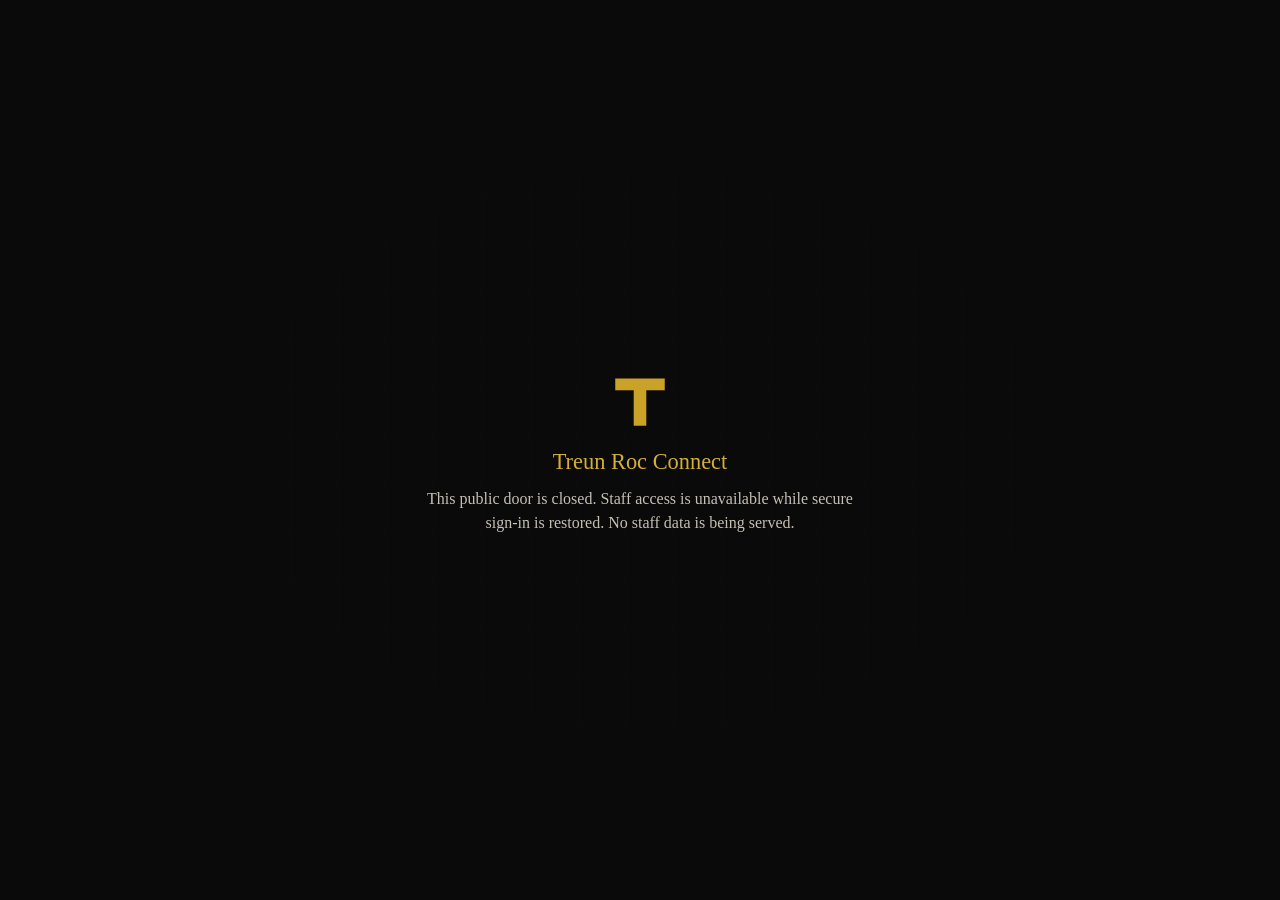
<file: index.html>
<!doctype html>
<html lang="en">
  <head>
    <meta charset="UTF-8" />
    <meta name="viewport" content="width=device-width, initial-scale=1, viewport-fit=cover" />
    <meta name="robots" content="noindex,nofollow" />
    <meta http-equiv="Content-Security-Policy" content="default-src 'none'; script-src 'none'; connect-src 'none'; font-src 'none'; img-src 'self' data:; style-src 'unsafe-inline'; form-action 'none'; base-uri 'none'; object-src 'none'" />
    <meta name="theme-color" content="#141820" />
    <meta name="apple-mobile-web-app-capable" content="yes" />
    <meta name="apple-mobile-web-app-status-bar-style" content="black-translucent" />
    <meta name="apple-mobile-web-app-title" content="TR Connect" />
    <title>Treun Roc Connect</title>
    <link rel="icon" href="./tr-mark-256.png" />
    <link rel="apple-touch-icon" href="./icon-180.png" />
    <link rel="manifest" href="./manifest.webmanifest" />
    <link rel="preconnect" href="https://fonts.googleapis.com" />
    <link rel="preconnect" href="https://fonts.gstatic.com" crossorigin />
    <link href="https://fonts.googleapis.com/css2?family=IBM+Plex+Sans:wght@400;500;600&family=IBM+Plex+Mono:wght@400;500&display=swap" rel="stylesheet" />
    <style>
      :root {
        --bg: #07090d;
        --panel: rgba(12, 16, 24, 0.88);
        --line: rgba(201, 162, 39, 0.28);
        --gold: #c9a227;
        --gold-soft: #e0c56a;
        --fg: #e8edf5;
        --muted: #8b95a8;
        --danger: #ff6b7a;
        --glow: rgba(201, 162, 39, 0.14);
      }
      * { box-sizing: border-box; }
      html, body {
        margin: 0; min-height: 100%;
        background: var(--bg); color: var(--fg);
        font-family: "IBM Plex Sans", system-ui, sans-serif;
      }
      body {
        min-height: 100dvh;
        background:
          radial-gradient(1200px 600px at 12% -10%, rgba(201,162,39,0.12), transparent 55%),
          radial-gradient(900px 500px at 90% 10%, rgba(56, 120, 255, 0.08), transparent 50%),
          linear-gradient(180deg, #07090d 0%, #0a0e16 55%, #07090d 100%);
      }
      .grid-bg {
        position: fixed; inset: 0; pointer-events: none; opacity: 0.35;
        background-image:
          linear-gradient(rgba(255,255,255,0.03) 1px, transparent 1px),
          linear-gradient(90deg, rgba(255,255,255,0.03) 1px, transparent 1px);
        background-size: 48px 48px;
        mask-image: radial-gradient(ellipse at center, #000 30%, transparent 75%);
      }
      #app { min-height: 100dvh; }
      #boot.hidden, .hidden { display: none !important; }
      #boot {
        position: relative; z-index: 2;
        min-height: 100dvh; display: grid;
        grid-template-columns: 1.15fr 0.85fr;
        gap: 32px; align-items: center;
        padding: 32px clamp(20px, 4vw, 56px);
        max-width: 1120px; margin: 0 auto;
      }
      @media (max-width: 860px) {
        #boot { grid-template-columns: 1fr; padding-top: 40px; }
        .hero-metrics { display: none; }
      }
      .hero h1 {
        margin: 14px 0 8px; font-size: clamp(1.8rem, 3.5vw, 2.6rem);
        font-weight: 600; letter-spacing: -0.02em; line-height: 1.15;
      }
      .hero .lede {
        margin: 0 0 22px; max-width: 36rem;
        color: var(--muted); font-size: 1.02rem; line-height: 1.55;
      }
      .brand {
        display: flex; align-items: center; gap: 12px;
      }
      .brand img {
        width: 44px; height: 44px; object-fit: contain;
        border-radius: 10px; border: 1px solid var(--line);
        background: #0a0a0a; box-shadow: 0 0 24px var(--glow);
      }
      .hero-logo { display:block; width:min(200px, 48vw); height:auto; aspect-ratio:1; margin:16px 0 10px; border-radius:14px; border:1px solid var(--line); background:#000; box-shadow:0 0 28px var(--glow); }
      .brand .tag {
        font-family: "IBM Plex Mono", monospace;
        font-size: 11px; letter-spacing: 0.16em; text-transform: uppercase;
        color: var(--gold);
      }
      .hero-metrics {
        display: grid; grid-template-columns: repeat(3, minmax(0,1fr)); gap: 10px;
        margin-top: 8px;
      }
      .metric {
        border: 1px solid rgba(255,255,255,0.06);
        background: linear-gradient(180deg, rgba(255,255,255,0.03), transparent);
        border-radius: 12px; padding: 12px 14px;
      }
      .metric .k {
        font-family: "IBM Plex Mono", monospace;
        font-size: 10px; letter-spacing: 0.12em; text-transform: uppercase; color: var(--muted);
      }
      .metric .v {
        margin-top: 6px; font-size: 1.15rem; font-weight: 600; color: var(--gold-soft);
      }
      #boot-card {
        width: 100%; max-width: 400px; justify-self: end;
        border: 1px solid var(--line);
        border-radius: 16px;
        background: var(--panel);
        backdrop-filter: blur(16px);
        padding: 22px 22px 18px;
        box-shadow: 0 20px 60px rgba(0,0,0,0.45), inset 0 1px 0 rgba(255,255,255,0.04);
      }
      @media (max-width: 860px) { #boot-card { justify-self: stretch; max-width: none; } }
      #boot-card .panel-title {
        display: flex; align-items: center; justify-content: space-between; gap: 12px;
        margin-bottom: 6px;
      }
      #boot-card h2 {
        margin: 0; font-size: 1.05rem; font-weight: 600;
      }
      #boot-card .live {
        font-family: "IBM Plex Mono", monospace; font-size: 10px;
        letter-spacing: 0.14em; text-transform: uppercase;
        color: #6ddea8; display: flex; align-items: center; gap: 6px;
      }
      #boot-card .live::before {
        content: ""; width: 6px; height: 6px; border-radius: 50%;
        background: #6ddea8; box-shadow: 0 0 8px #6ddea8;
      }
      #boot-card .sub { margin: 0 0 14px; font-size: 13px; color: var(--muted); }
      #boot-card label {
        display: block; margin: 12px 0 6px;
        font-family: "IBM Plex Mono", monospace;
        font-size: 11px; letter-spacing: 0.12em; text-transform: uppercase; color: var(--gold);
      }
      #boot-card input {
        width: 100%; padding: 12px 14px; border-radius: 10px;
        border: 1px solid rgba(255,255,255,0.08);
        background: rgba(0,0,0,0.35); color: var(--fg);
        font: 500 14px/1.2 "IBM Plex Sans", system-ui, sans-serif;
        outline: none;
      }
      #boot-card input:focus {
        border-color: rgba(201,162,39,0.55);
        box-shadow: 0 0 0 3px rgba(201,162,39,0.12);
      }
      #boot-card button[type="submit"] {
        margin-top: 18px; width: 100%; padding: 13px 14px; border: 0; border-radius: 10px;
        background: linear-gradient(180deg, #d4b03a, #c9a227);
        color: #120e05; font-weight: 600; font-size: 14px; cursor: pointer;
      }
      #boot-card button[type="submit"]:hover { filter: brightness(1.05); }
      #boot-forgot {
        margin-top: 10px; width: 100%; padding: 8px; border: 0; background: transparent;
        color: var(--gold-soft); font-size: 13px; cursor: pointer;
      }
      #boot-card .err { color: var(--danger); font-size: 13px; margin-top: 10px; min-height: 1.2em; }
      #boot-card .hint { font-size: 12px; color: var(--muted); margin: 4px 0 0; }
      .door-url {
        margin-top: 14px; padding-top: 12px; border-top: 1px solid rgba(255,255,255,0.06);
        font-family: "IBM Plex Mono", monospace; font-size: 11px; color: var(--muted);
        word-break: break-all;
      }
      .door-url strong { color: var(--fg); font-weight: 500; }
    </style>
    <style>
      #app, #boot { display:none !important; }
      #closed-door { min-height:100dvh; display:grid; place-content:center; gap:12px; padding:24px; text-align:center; color:#f3f0e6; background:#0a0a0a; font-family:Georgia, "Palatino Linotype", serif; }
      #closed-door img { display:block; width:72px; height:72px; margin:0 auto; object-fit:contain; }
      #closed-door h1 { margin:0; color:#d4af37; font-size:1.4rem; font-weight:400; }
      #closed-door p { max-width:28rem; margin:0 auto; color:#c4c0b4; line-height:1.5; }
    </style>
  </head>
  <body>
    <div class="grid-bg" aria-hidden="true"></div>
    <div id="app"></div>
    <div id="boot" class="hidden" aria-live="polite">
      <section class="hero">
        <div class="brand">
          <img src="./tr-mark-256.png" width="48" height="48" alt="Treun Roc" />
          <div class="tag">Staff access</div>
        </div>
        <img class="hero-logo" src="./tr-logo.png" alt="Treun Roc Contracts" width="220" height="220" />
        <h1>Treun Roc Connect</h1>
        <p class="lede">
          Office and site tools for live contracts — tenders, hours, receipts, progress photos, and invoices in one place.
        </p>
        <div class="hero-metrics" aria-hidden="true">
          <div class="metric"><div class="k">Office</div><div class="v">Tenders · invoices</div></div>
          <div class="metric"><div class="k">Site</div><div class="v">Hours · photos</div></div>
          <div class="metric"><div class="k">Jobs</div><div class="v">Live progress</div></div>
        </div>
      </section>
    </div>
    <link rel="stylesheet" crossorigin href="./assets/style-BdKMu5_G.css?v=s1-home-hub-20260921">
    <main id="closed-door" role="status">
      <img src="./tr-logo.svg" width="72" height="72" alt="" />
      <h1>Treun Roc Connect</h1>
      <p>This public door is closed. Staff access is unavailable while secure sign-in is restored. No staff data is being served.</p>
    </main>
  </body>
</html>
</file>
<file: assets/style-BdKMu5_G.css>
html,body,#app{color:#f3f0e6;background:#0a0a0a;min-height:100%;margin:0;font-family:Segoe UI,Georgia,serif}img[src*=tr-logo],img[alt=Treun\ Roc],.tr-mark{object-fit:contain;flex:none;display:block;width:32px!important;max-width:32px!important;height:32px!important;max-height:32px!important}@layer properties{@supports (((-webkit-hyphens:none)) and (not (margin-trim:inline))) or ((-moz-orient:inline) and (not (color:rgb(from red r g b)))){*,:before,:after,::backdrop{--tw-scale-x:1;--tw-scale-y:1;--tw-scale-z:1;--tw-rotate-x:initial;--tw-rotate-y:initial;--tw-rotate-z:initial;--tw-skew-x:initial;--tw-skew-y:initial;--tw-pan-x:initial;--tw-pan-y:initial;--tw-pinch-zoom:initial;--tw-space-y-reverse:0;--tw-space-x-reverse:0;--tw-divide-x-reverse:0;--tw-border-style:solid;--tw-divide-y-reverse:0;--tw-leading:initial;--tw-font-weight:initial;--tw-tracking:initial;--tw-ordinal:initial;--tw-slashed-zero:initial;--tw-numeric-figure:initial;--tw-numeric-spacing:initial;--tw-numeric-fraction:initial;--tw-shadow:0 0 #0000;--tw-shadow-color:initial;--tw-shadow-alpha:100%;--tw-inset-shadow:0 0 #0000;--tw-inset-shadow-color:initial;--tw-inset-shadow-alpha:100%;--tw-ring-color:initial;--tw-ring-shadow:0 0 #0000;--tw-inset-ring-color:initial;--tw-inset-ring-shadow:0 0 #0000;--tw-ring-inset:initial;--tw-ring-offset-width:0px;--tw-ring-offset-color:#fff;--tw-ring-offset-shadow:0 0 #0000;--tw-blur:initial;--tw-brightness:initial;--tw-contrast:initial;--tw-grayscale:initial;--tw-hue-rotate:initial;--tw-invert:initial;--tw-opacity:initial;--tw-saturate:initial;--tw-sepia:initial;--tw-drop-shadow:initial;--tw-drop-shadow-color:initial;--tw-drop-shadow-alpha:100%;--tw-drop-shadow-size:initial;--tw-backdrop-blur:initial;--tw-backdrop-brightness:initial;--tw-backdrop-contrast:initial;--tw-backdrop-grayscale:initial;--tw-backdrop-hue-rotate:initial;--tw-backdrop-invert:initial;--tw-backdrop-opacity:initial;--tw-backdrop-saturate:initial;--tw-backdrop-sepia:initial;--tw-duration:initial}}}@layer theme{:root,:host{--font-sans:"Segoe UI", system-ui, -apple-system, BlinkMacSystemFont, "Helvetica Neue", sans-serif;--font-mono:ui-monospace, "SF Mono", Menlo, Consolas, monospace;--color-amber-800:oklch(47.3% .137 46.201);--color-neutral-200:oklch(92.2% 0 none);--color-neutral-500:oklch(55.6% 0 none);--color-neutral-900:oklch(20.5% 0 none);--color-black:#000;--color-white:#fff;--spacing:.25rem;--container-xs:20rem;--container-sm:24rem;--container-md:28rem;--container-lg:32rem;--container-3xl:48rem;--container-4xl:56rem;--text-xs:.75rem;--text-xs--line-height:calc(1 / .75);--text-sm:.875rem;--text-sm--line-height:calc(1.25 / .875);--text-lg:1.125rem;--text-lg--line-height:calc(1.75 / 1.125);--text-xl:1.25rem;--text-xl--line-height:calc(1.75 / 1.25);--text-2xl:1.5rem;--text-2xl--line-height:calc(2 / 1.5);--text-3xl:1.875rem;--text-3xl--line-height:calc(2.25 / 1.875);--text-4xl:2.25rem;--text-4xl--line-height:calc(2.5 / 2.25);--font-weight-normal:400;--font-weight-medium:500;--font-weight-semibold:600;--tracking-tight:-.025em;--tracking-wide:.025em;--tracking-wider:.05em;--tracking-widest:.1em;--leading-tight:1.25;--leading-snug:1.375;--leading-relaxed:1.625;--radius-sm:6px;--radius-md:10px;--radius-lg:16px;--radius-xl:22px;--animate-pulse:pulse 2s cubic-bezier(.4, 0, .6, 1) infinite;--default-transition-duration:.15s;--default-transition-timing-function:cubic-bezier(.4, 0, .2, 1);--default-font-family:var(--font-sans);--default-mono-font-family:var(--font-mono);--color-bg:#0a0a0a;--color-surface:#121212;--color-elevated:#1a1a1a;--color-panel:#161616;--color-fg:#f3f0e6;--color-muted:#9a9588;--color-subtle:#6d695e;--color-gold:#d4af37;--color-gold-dim:#a88624;--color-gold-soft:#e8d48b;--color-border:#2a2a2a;--color-border-strong:#3d3d3d;--color-danger:#c45c4a;--color-ok:#6f9b6a;--color-warn:#d4894a;--font-display:Georgia, "Times New Roman", "Iowan Old Style", serif}}@layer base{*,:after,:before,::backdrop{box-sizing:border-box;border:0 solid;margin:0;padding:0}::file-selector-button{box-sizing:border-box;border:0 solid;margin:0;padding:0}html,:host{-webkit-text-size-adjust:100%;tab-size:4;line-height:1.5;font-family:var(--default-font-family,-apple-system, BlinkMacSystemFont, "Segoe UI", Roboto, "Helvetica Neue", "Noto Sans", Arial, sans-serif, "Apple Color Emoji", "Segoe UI Emoji", "Segoe UI Symbol", "Noto Color Emoji");font-feature-settings:var(--default-font-feature-settings,normal);font-variation-settings:var(--default-font-variation-settings,normal);-webkit-tap-highlight-color:transparent}hr{height:0;color:inherit;border-top-width:1px}abbr:where([title]){-webkit-text-decoration:underline dotted;text-decoration:underline dotted}h1,h2,h3,h4,h5,h6{font-size:inherit;font-weight:inherit}a{color:inherit;-webkit-text-decoration:inherit;-webkit-text-decoration:inherit;-webkit-text-decoration:inherit;-webkit-text-decoration:inherit;text-decoration:inherit}b,strong{font-weight:bolder}code,kbd,samp,pre{font-family:var(--default-mono-font-family,ui-monospace, SFMono-Regular, Menlo, Monaco, Consolas, "Liberation Mono", "Courier New", monospace);font-feature-settings:var(--default-mono-font-feature-settings,normal);font-variation-settings:var(--default-mono-font-variation-settings,normal);font-size:1em}small{font-size:80%}sub,sup{vertical-align:baseline;font-size:75%;line-height:0;position:relative}sub{bottom:-.25em}sup{top:-.5em}table{text-indent:0;border-color:inherit;border-collapse:collapse}:-moz-focusring:where(:not(iframe)){outline:auto}progress{vertical-align:baseline}summary{display:list-item}ol,ul,menu{list-style:none}img,svg,video,canvas,audio,iframe,embed,object{vertical-align:middle;display:block}img,video{max-width:100%;height:auto}button,input,select,optgroup,textarea{font:inherit;font-feature-settings:inherit;font-variation-settings:inherit;letter-spacing:inherit;color:inherit;opacity:1;background-color:#0000;border-radius:0}::file-selector-button{font:inherit;font-feature-settings:inherit;font-variation-settings:inherit;letter-spacing:inherit;color:inherit;opacity:1;background-color:#0000;border-radius:0}:where(select:is([multiple],[size])) optgroup{font-weight:bolder}:where(select:is([multiple],[size])) optgroup option{padding-inline-start:20px}::file-selector-button{margin-inline-end:4px}::placeholder{opacity:1}@supports (not ((-webkit-appearance:-apple-pay-button))) or (contain-intrinsic-size:1px){::placeholder{color:currentColor}@supports (color:color-mix(in lab, red, red)){::placeholder{color:color-mix(in oklab, currentcolor 50%, transparent)}}}textarea{resize:vertical}::-webkit-search-decoration{-webkit-appearance:none}::-webkit-date-and-time-value{min-height:1lh;text-align:inherit}::-webkit-datetime-edit{display:inline-flex}::-webkit-datetime-edit-fields-wrapper{padding:0}::-webkit-datetime-edit{padding-block:0}::-webkit-datetime-edit-year-field{padding-block:0}::-webkit-datetime-edit-month-field{padding-block:0}::-webkit-datetime-edit-day-field{padding-block:0}::-webkit-datetime-edit-hour-field{padding-block:0}::-webkit-datetime-edit-minute-field{padding-block:0}::-webkit-datetime-edit-second-field{padding-block:0}::-webkit-datetime-edit-millisecond-field{padding-block:0}::-webkit-datetime-edit-meridiem-field{padding-block:0}::-webkit-calendar-picker-indicator{line-height:1}:-moz-ui-invalid{box-shadow:none}button,input:where([type=button],[type=reset],[type=submit]){appearance:button}::file-selector-button{appearance:button}::-webkit-inner-spin-button{height:auto}::-webkit-outer-spin-button{height:auto}[hidden]:where(:not([hidden=until-found])){display:none!important}html,body,#app{background:var(--color-bg);color:var(--color-fg);min-height:100%}body{font-family:var(--font-sans);-webkit-font-smoothing:antialiased;line-height:1.5}button:not(:disabled),[role=button]:not(:disabled){cursor:pointer}*{border-color:var(--color-border)}:focus-visible{outline:2px solid var(--color-gold);outline-offset:2px}}@layer components;@layer utilities{.\@container{container-type:inline-size}.collapse{visibility:collapse}.invisible{visibility:hidden}.visible{visibility:visible}.sr-only{clip-path:inset(50%);white-space:nowrap;border-width:0;width:1px;height:1px;margin:-1px;padding:0;position:absolute;overflow:hidden}.not-sr-only{clip-path:none;white-space:normal;width:auto;height:auto;margin:0;padding:0;position:static;overflow:visible}.absolute{position:absolute}.fixed{position:fixed}.relative{position:relative}.static{position:static}.sticky{position:sticky}.inset-0{inset:0}.inset-y-0{inset-block:0}.-top-1\.5{top:calc(var(--spacing) * -1.5)}.top-0{top:0}.top-14{top:calc(var(--spacing) * 14)}.-right-1\.5{right:calc(var(--spacing) * -1.5)}.left-0{left:0}.isolate{isolation:isolate}.isolation-auto{isolation:auto}.z-30{z-index:30}.z-40{z-index:40}.z-50{z-index:50}.col-span-2{grid-column:span 2/span 2}.container{width:100%}@media (width>=40rem){.container{max-width:40rem}}@media (width>=48rem){.container{max-width:48rem}}@media (width>=64rem){.container{max-width:64rem}}@media (width>=80rem){.container{max-width:80rem}}@media (width>=96rem){.container{max-width:96rem}}.mx-auto{margin-inline:auto}.mt-0\.5{margin-top:calc(var(--spacing) * .5)}.mt-1{margin-top:var(--spacing)}.mt-2{margin-top:calc(var(--spacing) * 2)}.mt-3{margin-top:calc(var(--spacing) * 3)}.mt-4{margin-top:calc(var(--spacing) * 4)}.mt-5{margin-top:calc(var(--spacing) * 5)}.mt-6{margin-top:calc(var(--spacing) * 6)}.mt-8{margin-top:calc(var(--spacing) * 8)}.mr-2{margin-right:calc(var(--spacing) * 2)}.mr-3{margin-right:calc(var(--spacing) * 3)}.mb-1{margin-bottom:var(--spacing)}.mb-2{margin-bottom:calc(var(--spacing) * 2)}.mb-3{margin-bottom:calc(var(--spacing) * 3)}.mb-4{margin-bottom:calc(var(--spacing) * 4)}.mb-5{margin-bottom:calc(var(--spacing) * 5)}.mb-6{margin-bottom:calc(var(--spacing) * 6)}.ml-1{margin-left:var(--spacing)}.ml-2{margin-left:calc(var(--spacing) * 2)}.ml-auto{margin-left:auto}.line-clamp-2{-webkit-line-clamp:2;-webkit-box-orient:vertical;display:-webkit-box;overflow:hidden}.block{display:block}.contents{display:contents}.flex{display:flex}.flow-root{display:flow-root}.grid{display:grid}.hidden{display:none}.inline{display:inline}.inline-block{display:inline-block}.inline-flex{display:inline-flex}.inline-grid{display:inline-grid}.inline-table{display:inline-table}.list-item{display:list-item}.table{display:table}.table-caption{display:table-caption}.table-cell{display:table-cell}.table-column{display:table-column}.table-column-group{display:table-column-group}.table-footer-group{display:table-footer-group}.table-header-group{display:table-header-group}.table-row{display:table-row}.table-row-group{display:table-row-group}.size-3\.5{width:calc(var(--spacing) * 3.5);height:calc(var(--spacing) * 3.5)}.size-4{width:calc(var(--spacing) * 4);height:calc(var(--spacing) * 4)}.size-5{width:calc(var(--spacing) * 5);height:calc(var(--spacing) * 5)}.size-6{width:calc(var(--spacing) * 6);height:calc(var(--spacing) * 6)}.size-10{width:calc(var(--spacing) * 10);height:calc(var(--spacing) * 10)}.size-11{width:calc(var(--spacing) * 11);height:calc(var(--spacing) * 11)}.size-16{width:calc(var(--spacing) * 16);height:calc(var(--spacing) * 16)}.h-1{height:var(--spacing)}.h-1\.5{height:calc(var(--spacing) * 1.5)}.h-2{height:calc(var(--spacing) * 2)}.h-4{height:calc(var(--spacing) * 4)}.h-8{height:calc(var(--spacing) * 8)}.h-9{height:calc(var(--spacing) * 9)}.h-10{height:calc(var(--spacing) * 10)}.h-11{height:calc(var(--spacing) * 11)}.h-12{height:calc(var(--spacing) * 12)}.h-14{height:calc(var(--spacing) * 14)}.h-20{height:calc(var(--spacing) * 20)}.h-56{height:calc(var(--spacing) * 56)}.h-\[calc\(100dvh-3\.5rem\)\]{height:calc(100dvh - 3.5rem)}.h-full{height:100%}.max-h-32{max-height:calc(var(--spacing) * 32)}.max-h-40{max-height:calc(var(--spacing) * 40)}.max-h-56{max-height:calc(var(--spacing) * 56)}.max-h-80{max-height:calc(var(--spacing) * 80)}.max-h-\[28rem\]{max-height:28rem}.max-h-\[90dvh\]{max-height:90dvh}.min-h-9{min-height:calc(var(--spacing) * 9)}.min-h-10{min-height:calc(var(--spacing) * 10)}.min-h-11{min-height:calc(var(--spacing) * 11)}.min-h-12{min-height:calc(var(--spacing) * 12)}.min-h-14{min-height:calc(var(--spacing) * 14)}.min-h-20{min-height:calc(var(--spacing) * 20)}.min-h-24{min-height:calc(var(--spacing) * 24)}.min-h-28{min-height:calc(var(--spacing) * 28)}.min-h-\[55vh\]{min-height:55vh}.min-h-dvh{min-height:100dvh}.min-h-screen{min-height:100vh}.w-1\/3{width:33.3333%}.w-8{width:calc(var(--spacing) * 8)}.w-10{width:calc(var(--spacing) * 10)}.w-12{width:calc(var(--spacing) * 12)}.w-16{width:calc(var(--spacing) * 16)}.w-20{width:calc(var(--spacing) * 20)}.w-24{width:calc(var(--spacing) * 24)}.w-28{width:calc(var(--spacing) * 28)}.w-36{width:calc(var(--spacing) * 36)}.w-48{width:calc(var(--spacing) * 48)}.w-52{width:calc(var(--spacing) * 52)}.w-56{width:calc(var(--spacing) * 56)}.w-64{width:calc(var(--spacing) * 64)}.w-72{width:calc(var(--spacing) * 72)}.w-full{width:100%}.max-w-3xl{max-width:var(--container-3xl)}.max-w-4xl{max-width:var(--container-4xl)}.max-w-full{max-width:100%}.max-w-lg{max-width:var(--container-lg)}.max-w-md{max-width:var(--container-md)}.max-w-sm{max-width:var(--container-sm)}.max-w-xs{max-width:var(--container-xs)}.min-w-0{min-width:0}.min-w-4{min-width:calc(var(--spacing) * 4)}.min-w-40{min-width:calc(var(--spacing) * 40)}.min-w-44{min-width:calc(var(--spacing) * 44)}.min-w-\[32rem\]{min-width:32rem}.min-w-\[180px\]{min-width:180px}.min-w-\[220px\]{min-width:220px}.min-w-\[240px\]{min-width:240px}.min-w-\[560px\]{min-width:560px}.min-w-\[720px\]{min-width:720px}.min-w-\[760px\]{min-width:760px}.min-w-\[860px\]{min-width:860px}.min-w-\[900px\]{min-width:900px}.flex-1{flex:1}.shrink{flex-shrink:1}.shrink-0{flex-shrink:0}.grow{flex-grow:1}.basis-full{flex-basis:100%}.border-collapse{border-collapse:collapse}.translate-none{translate:none}.scale-3d{scale:var(--tw-scale-x) var(--tw-scale-y) var(--tw-scale-z)}.transform{transform:var(--tw-rotate-x,) var(--tw-rotate-y,) var(--tw-rotate-z,) var(--tw-skew-x,) var(--tw-skew-y,)}.animate-pulse{animation:var(--animate-pulse)}.cursor-pointer{cursor:pointer}.touch-pinch-zoom{--tw-pinch-zoom:pinch-zoom;touch-action:var(--tw-pan-x,) var(--tw-pan-y,) var(--tw-pinch-zoom,)}.resize{resize:both}.list-decimal{list-style-type:decimal}.list-disc{list-style-type:disc}.grid-cols-1{grid-template-columns:repeat(1,minmax(0,1fr))}.grid-cols-2{grid-template-columns:repeat(2,minmax(0,1fr))}.grid-cols-3{grid-template-columns:repeat(3,minmax(0,1fr))}.grid-cols-4{grid-template-columns:repeat(4,minmax(0,1fr))}.grid-cols-7{grid-template-columns:repeat(7,minmax(0,1fr))}.flex-col{flex-direction:column}.flex-wrap{flex-wrap:wrap}.place-items-center{place-items:center}.place-items-start{place-items:start}.items-baseline{align-items:baseline}.items-center{align-items:center}.items-end{align-items:flex-end}.items-start{align-items:flex-start}.justify-between{justify-content:space-between}.justify-center{justify-content:center}.justify-end{justify-content:flex-end}.justify-start{justify-content:flex-start}.gap-0{gap:0}.gap-0\.5{gap:calc(var(--spacing) * .5)}.gap-1{gap:var(--spacing)}.gap-1\.5{gap:calc(var(--spacing) * 1.5)}.gap-2{gap:calc(var(--spacing) * 2)}.gap-3{gap:calc(var(--spacing) * 3)}.gap-4{gap:calc(var(--spacing) * 4)}.gap-px{gap:1px}:where(.space-y-1>:not(:last-child)){--tw-space-y-reverse:0;margin-block-start:calc(var(--spacing) * var(--tw-space-y-reverse));margin-block-end:calc(var(--spacing) * calc(1 - var(--tw-space-y-reverse)))}:where(.space-y-1\.5>:not(:last-child)){--tw-space-y-reverse:0;margin-block-start:calc(calc(var(--spacing) * 1.5) * var(--tw-space-y-reverse));margin-block-end:calc(calc(var(--spacing) * 1.5) * calc(1 - var(--tw-space-y-reverse)))}:where(.space-y-2>:not(:last-child)){--tw-space-y-reverse:0;margin-block-start:calc(calc(var(--spacing) * 2) * var(--tw-space-y-reverse));margin-block-end:calc(calc(var(--spacing) * 2) * calc(1 - var(--tw-space-y-reverse)))}:where(.space-y-3>:not(:last-child)){--tw-space-y-reverse:0;margin-block-start:calc(calc(var(--spacing) * 3) * var(--tw-space-y-reverse));margin-block-end:calc(calc(var(--spacing) * 3) * calc(1 - var(--tw-space-y-reverse)))}:where(.space-y-4>:not(:last-child)){--tw-space-y-reverse:0;margin-block-start:calc(calc(var(--spacing) * 4) * var(--tw-space-y-reverse));margin-block-end:calc(calc(var(--spacing) * 4) * calc(1 - var(--tw-space-y-reverse)))}:where(.space-y-6>:not(:last-child)){--tw-space-y-reverse:0;margin-block-start:calc(calc(var(--spacing) * 6) * var(--tw-space-y-reverse));margin-block-end:calc(calc(var(--spacing) * 6) * calc(1 - var(--tw-space-y-reverse)))}:where(.space-y-reverse>:not(:last-child)){--tw-space-y-reverse:1}:where(.space-x-reverse>:not(:last-child)){--tw-space-x-reverse:1}:where(.divide-x>:not(:last-child)){--tw-divide-x-reverse:0;border-inline-style:var(--tw-border-style);border-inline-start-width:calc(1px * var(--tw-divide-x-reverse));border-inline-end-width:calc(1px * calc(1 - var(--tw-divide-x-reverse)))}:where(.divide-y>:not(:last-child)){--tw-divide-y-reverse:0;border-bottom-style:var(--tw-border-style);border-top-style:var(--tw-border-style);border-top-width:calc(1px * var(--tw-divide-y-reverse));border-bottom-width:calc(1px * calc(1 - var(--tw-divide-y-reverse)))}:where(.divide-y-reverse>:not(:last-child)){--tw-divide-y-reverse:1}.self-center{align-self:center}.truncate{text-overflow:ellipsis;white-space:nowrap;overflow:hidden}.overflow-auto{overflow:auto}.overflow-hidden{overflow:hidden}.overflow-x-auto{overflow-x:auto}.overflow-x-hidden{overflow-x:hidden}.overflow-y-auto{overflow-y:auto}.rounded{border-radius:.25rem}.rounded-full{border-radius:2147483647px}.rounded-lg{border-radius:var(--radius-lg)}.rounded-md{border-radius:var(--radius-md)}.rounded-sm{border-radius:var(--radius-sm)}.rounded-xl{border-radius:var(--radius-xl)}.rounded-s{border-start-start-radius:.25rem;border-end-start-radius:.25rem}.rounded-ss{border-start-start-radius:.25rem}.rounded-e{border-start-end-radius:.25rem;border-end-end-radius:.25rem}.rounded-se{border-start-end-radius:.25rem}.rounded-ee{border-end-end-radius:.25rem}.rounded-es{border-end-start-radius:.25rem}.rounded-t{border-top-left-radius:.25rem;border-top-right-radius:.25rem}.rounded-t-md{border-top-left-radius:var(--radius-md);border-top-right-radius:var(--radius-md)}.rounded-l{border-top-left-radius:.25rem;border-bottom-left-radius:.25rem}.rounded-tl{border-top-left-radius:.25rem}.rounded-r{border-top-right-radius:.25rem;border-bottom-right-radius:.25rem}.rounded-tr{border-top-right-radius:.25rem}.rounded-b{border-bottom-right-radius:.25rem;border-bottom-left-radius:.25rem}.rounded-br{border-bottom-right-radius:.25rem}.rounded-bl{border-bottom-left-radius:.25rem}.border{border-style:var(--tw-border-style);border-width:1px}.border-x{border-inline-style:var(--tw-border-style);border-inline-width:1px}.border-y{border-block-style:var(--tw-border-style);border-block-width:1px}.border-s{border-inline-start-style:var(--tw-border-style);border-inline-start-width:1px}.border-e{border-inline-end-style:var(--tw-border-style);border-inline-end-width:1px}.border-bs{border-block-start-style:var(--tw-border-style);border-block-start-width:1px}.border-be{border-block-end-style:var(--tw-border-style);border-block-end-width:1px}.border-t{border-top-style:var(--tw-border-style);border-top-width:1px}.border-r{border-right-style:var(--tw-border-style);border-right-width:1px}.border-b{border-bottom-style:var(--tw-border-style);border-bottom-width:1px}.border-l{border-left-style:var(--tw-border-style);border-left-width:1px}.border-l-2{border-left-style:var(--tw-border-style);border-left-width:2px}.border-dashed{--tw-border-style:dashed;border-style:dashed}.border-border{border-color:var(--color-border)}.border-border\/50{border-color:#2a2a2a80}@supports (color:color-mix(in lab, red, red)){.border-border\/50{border-color:color-mix(in oklab, var(--color-border) 50%, transparent)}}.border-border\/60{border-color:#2a2a2a99}@supports (color:color-mix(in lab, red, red)){.border-border\/60{border-color:color-mix(in oklab, var(--color-border) 60%, transparent)}}.border-border\/70{border-color:#2a2a2ab3}@supports (color:color-mix(in lab, red, red)){.border-border\/70{border-color:color-mix(in oklab, var(--color-border) 70%, transparent)}}.border-danger\/40{border-color:#c45c4a66}@supports (color:color-mix(in lab, red, red)){.border-danger\/40{border-color:color-mix(in oklab, var(--color-danger) 40%, transparent)}}.border-danger\/50{border-color:#c45c4a80}@supports (color:color-mix(in lab, red, red)){.border-danger\/50{border-color:color-mix(in oklab, var(--color-danger) 50%, transparent)}}.border-gold{border-color:var(--color-gold)}.border-gold\/20{border-color:#d4af3733}@supports (color:color-mix(in lab, red, red)){.border-gold\/20{border-color:color-mix(in oklab, var(--color-gold) 20%, transparent)}}.border-gold\/25{border-color:#d4af3740}@supports (color:color-mix(in lab, red, red)){.border-gold\/25{border-color:color-mix(in oklab, var(--color-gold) 25%, transparent)}}.border-gold\/30{border-color:#d4af374d}@supports (color:color-mix(in lab, red, red)){.border-gold\/30{border-color:color-mix(in oklab, var(--color-gold) 30%, transparent)}}.border-gold\/40{border-color:#d4af3766}@supports (color:color-mix(in lab, red, red)){.border-gold\/40{border-color:color-mix(in oklab, var(--color-gold) 40%, transparent)}}.border-gold\/45{border-color:#d4af3773}@supports (color:color-mix(in lab, red, red)){.border-gold\/45{border-color:color-mix(in oklab, var(--color-gold) 45%, transparent)}}.border-gold\/50{border-color:#d4af3780}@supports (color:color-mix(in lab, red, red)){.border-gold\/50{border-color:color-mix(in oklab, var(--color-gold) 50%, transparent)}}.border-neutral-200{border-color:var(--color-neutral-200)}.border-ok\/40{border-color:#6f9b6a66}@supports (color:color-mix(in lab, red, red)){.border-ok\/40{border-color:color-mix(in oklab, var(--color-ok) 40%, transparent)}}.border-warn\/40{border-color:#d4894a66}@supports (color:color-mix(in lab, red, red)){.border-warn\/40{border-color:color-mix(in oklab, var(--color-warn) 40%, transparent)}}.bg-bg{background-color:var(--color-bg)}.bg-bg\/70{background-color:#0a0a0ab3}@supports (color:color-mix(in lab, red, red)){.bg-bg\/70{background-color:color-mix(in oklab, var(--color-bg) 70%, transparent)}}.bg-bg\/95{background-color:#0a0a0af2}@supports (color:color-mix(in lab, red, red)){.bg-bg\/95{background-color:color-mix(in oklab, var(--color-bg) 95%, transparent)}}.bg-black\/10{background-color:#0000001a}@supports (color:color-mix(in lab, red, red)){.bg-black\/10{background-color:color-mix(in oklab, var(--color-black) 10%, transparent)}}.bg-border{background-color:var(--color-border)}.bg-danger{background-color:var(--color-danger)}.bg-elevated{background-color:var(--color-elevated)}.bg-elevated\/40{background-color:#1a1a1a66}@supports (color:color-mix(in lab, red, red)){.bg-elevated\/40{background-color:color-mix(in oklab, var(--color-elevated) 40%, transparent)}}.bg-elevated\/50{background-color:#1a1a1a80}@supports (color:color-mix(in lab, red, red)){.bg-elevated\/50{background-color:color-mix(in oklab, var(--color-elevated) 50%, transparent)}}.bg-gold{background-color:var(--color-gold)}.bg-gold\/10{background-color:#d4af371a}@supports (color:color-mix(in lab, red, red)){.bg-gold\/10{background-color:color-mix(in oklab, var(--color-gold) 10%, transparent)}}.bg-gold\/20{background-color:#d4af3733}@supports (color:color-mix(in lab, red, red)){.bg-gold\/20{background-color:color-mix(in oklab, var(--color-gold) 20%, transparent)}}.bg-panel{background-color:var(--color-panel)}.bg-surface{background-color:var(--color-surface)}.bg-transparent{background-color:#0000}.bg-white{background-color:var(--color-white)}.bg-repeat{background-repeat:repeat}.mask-no-clip{-webkit-mask-clip:no-clip;mask-clip:no-clip}.mask-repeat{-webkit-mask-repeat:repeat;mask-repeat:repeat}.object-contain{object-fit:contain}.object-cover{object-fit:cover}.p-1{padding:var(--spacing)}.p-1\.5{padding:calc(var(--spacing) * 1.5)}.p-2{padding:calc(var(--spacing) * 2)}.p-3{padding:calc(var(--spacing) * 3)}.p-4{padding:calc(var(--spacing) * 4)}.p-5{padding:calc(var(--spacing) * 5)}.p-6{padding:calc(var(--spacing) * 6)}.px-1{padding-inline:var(--spacing)}.px-2{padding-inline:calc(var(--spacing) * 2)}.px-2\.5{padding-inline:calc(var(--spacing) * 2.5)}.px-3{padding-inline:calc(var(--spacing) * 3)}.px-4{padding-inline:calc(var(--spacing) * 4)}.px-5{padding-inline:calc(var(--spacing) * 5)}.px-6{padding-inline:calc(var(--spacing) * 6)}.py-0\.5{padding-block:calc(var(--spacing) * .5)}.py-1{padding-block:var(--spacing)}.py-1\.5{padding-block:calc(var(--spacing) * 1.5)}.py-2{padding-block:calc(var(--spacing) * 2)}.py-2\.5{padding-block:calc(var(--spacing) * 2.5)}.py-3{padding-block:calc(var(--spacing) * 3)}.py-4{padding-block:calc(var(--spacing) * 4)}.py-5{padding-block:calc(var(--spacing) * 5)}.py-6{padding-block:calc(var(--spacing) * 6)}.py-8{padding-block:calc(var(--spacing) * 8)}.py-10{padding-block:calc(var(--spacing) * 10)}.pt-2{padding-top:calc(var(--spacing) * 2)}.pt-3{padding-top:calc(var(--spacing) * 3)}.pt-4{padding-top:calc(var(--spacing) * 4)}.pt-\[12vh\]{padding-top:12vh}.pt-\[env\(safe-area-inset-top\)\]{padding-top:env(safe-area-inset-top)}.pt-\[max\(1\.5rem\,env\(safe-area-inset-top\)\)\]{padding-top:max(1.5rem, env(safe-area-inset-top))}.pt-\[max\(1\.25rem\,env\(safe-area-inset-top\)\)\]{padding-top:max(1.25rem, env(safe-area-inset-top))}.pr-2{padding-right:calc(var(--spacing) * 2)}.pb-1{padding-bottom:var(--spacing)}.pb-1\.5{padding-bottom:calc(var(--spacing) * 1.5)}.pb-2{padding-bottom:calc(var(--spacing) * 2)}.pb-3{padding-bottom:calc(var(--spacing) * 3)}.pb-4{padding-bottom:calc(var(--spacing) * 4)}.pb-24{padding-bottom:calc(var(--spacing) * 24)}.pb-\[env\(safe-area-inset-bottom\)\]{padding-bottom:env(safe-area-inset-bottom)}.pb-\[max\(2rem\,env\(safe-area-inset-bottom\)\)\]{padding-bottom:max(2rem, env(safe-area-inset-bottom))}.pb-px{padding-bottom:1px}.pl-2\.5{padding-left:calc(var(--spacing) * 2.5)}.pl-5{padding-left:calc(var(--spacing) * 5)}.text-center{text-align:center}.text-left{text-align:left}.text-right{text-align:right}.font-display{font-family:var(--font-display)}.font-mono{font-family:var(--font-mono)}.text-2xl{font-size:var(--text-2xl);line-height:var(--tw-leading,var(--text-2xl--line-height))}.text-3xl{font-size:var(--text-3xl);line-height:var(--tw-leading,var(--text-3xl--line-height))}.text-lg{font-size:var(--text-lg);line-height:var(--tw-leading,var(--text-lg--line-height))}.text-sm{font-size:var(--text-sm);line-height:var(--tw-leading,var(--text-sm--line-height))}.text-xl{font-size:var(--text-xl);line-height:var(--tw-leading,var(--text-xl--line-height))}.text-xs{font-size:var(--text-xs);line-height:var(--tw-leading,var(--text-xs--line-height))}.text-\[10px\]{font-size:10px}.text-\[11px\]{font-size:11px}.leading-relaxed{--tw-leading:var(--leading-relaxed);line-height:var(--leading-relaxed)}.leading-snug{--tw-leading:var(--leading-snug);line-height:var(--leading-snug)}.leading-tight{--tw-leading:var(--leading-tight);line-height:var(--leading-tight)}.font-medium{--tw-font-weight:var(--font-weight-medium);font-weight:var(--font-weight-medium)}.font-normal{--tw-font-weight:var(--font-weight-normal);font-weight:var(--font-weight-normal)}.font-semibold{--tw-font-weight:var(--font-weight-semibold);font-weight:var(--font-weight-semibold)}.tracking-\[0\.2em\]{--tw-tracking:.2em;letter-spacing:.2em}.tracking-\[0\.16em\]{--tw-tracking:.16em;letter-spacing:.16em}.tracking-\[0\.18em\]{--tw-tracking:.18em;letter-spacing:.18em}.tracking-\[0\.22em\]{--tw-tracking:.22em;letter-spacing:.22em}.tracking-\[0\.28em\]{--tw-tracking:.28em;letter-spacing:.28em}.tracking-\[0\.32em\]{--tw-tracking:.32em;letter-spacing:.32em}.tracking-tight{--tw-tracking:var(--tracking-tight);letter-spacing:var(--tracking-tight)}.tracking-wide{--tw-tracking:var(--tracking-wide);letter-spacing:var(--tracking-wide)}.tracking-wider{--tw-tracking:var(--tracking-wider);letter-spacing:var(--tracking-wider)}.tracking-widest{--tw-tracking:var(--tracking-widest);letter-spacing:var(--tracking-widest)}.text-wrap{text-wrap:wrap}.break-words{overflow-wrap:break-word}.break-all{word-break:break-all}.text-clip{text-overflow:clip}.text-ellipsis{text-overflow:ellipsis}.whitespace-nowrap{white-space:nowrap}.whitespace-pre-wrap{white-space:pre-wrap}.text-amber-800{color:var(--color-amber-800)}.text-bg{color:var(--color-bg)}.text-danger{color:var(--color-danger)}.text-fg{color:var(--color-fg)}.text-gold{color:var(--color-gold)}.text-gold-soft{color:var(--color-gold-soft)}.text-muted{color:var(--color-muted)}.text-neutral-500{color:var(--color-neutral-500)}.text-neutral-900{color:var(--color-neutral-900)}.text-ok{color:var(--color-ok)}.text-subtle{color:var(--color-subtle)}.text-warn{color:var(--color-warn)}.capitalize{text-transform:capitalize}.lowercase{text-transform:lowercase}.normal-case{text-transform:none}.uppercase{text-transform:uppercase}.italic{font-style:italic}.not-italic{font-style:normal}.diagonal-fractions{--tw-numeric-fraction:diagonal-fractions;font-variant-numeric:var(--tw-ordinal,) var(--tw-slashed-zero,) var(--tw-numeric-figure,) var(--tw-numeric-spacing,) var(--tw-numeric-fraction,)}.lining-nums{--tw-numeric-figure:lining-nums;font-variant-numeric:var(--tw-ordinal,) var(--tw-slashed-zero,) var(--tw-numeric-figure,) var(--tw-numeric-spacing,) var(--tw-numeric-fraction,)}.oldstyle-nums{--tw-numeric-figure:oldstyle-nums;font-variant-numeric:var(--tw-ordinal,) var(--tw-slashed-zero,) var(--tw-numeric-figure,) var(--tw-numeric-spacing,) var(--tw-numeric-fraction,)}.ordinal{--tw-ordinal:ordinal;font-variant-numeric:var(--tw-ordinal,) var(--tw-slashed-zero,) var(--tw-numeric-figure,) var(--tw-numeric-spacing,) var(--tw-numeric-fraction,)}.proportional-nums{--tw-numeric-spacing:proportional-nums;font-variant-numeric:var(--tw-ordinal,) var(--tw-slashed-zero,) var(--tw-numeric-figure,) var(--tw-numeric-spacing,) var(--tw-numeric-fraction,)}.slashed-zero{--tw-slashed-zero:slashed-zero;font-variant-numeric:var(--tw-ordinal,) var(--tw-slashed-zero,) var(--tw-numeric-figure,) var(--tw-numeric-spacing,) var(--tw-numeric-fraction,)}.stacked-fractions{--tw-numeric-fraction:stacked-fractions;font-variant-numeric:var(--tw-ordinal,) var(--tw-slashed-zero,) var(--tw-numeric-figure,) var(--tw-numeric-spacing,) var(--tw-numeric-fraction,)}.tabular-nums{--tw-numeric-spacing:tabular-nums;font-variant-numeric:var(--tw-ordinal,) var(--tw-slashed-zero,) var(--tw-numeric-figure,) var(--tw-numeric-spacing,) var(--tw-numeric-fraction,)}.normal-nums{font-variant-numeric:normal}.line-through{text-decoration-line:line-through}.no-underline{text-decoration-line:none}.overline{text-decoration-line:overline}.underline{text-decoration-line:underline}.underline-offset-4{text-underline-offset:4px}.antialiased{-webkit-font-smoothing:antialiased;-moz-osx-font-smoothing:grayscale}.subpixel-antialiased{-webkit-font-smoothing:auto;-moz-osx-font-smoothing:auto}.accent-\[\#d4af37\]{accent-color:#d4af37}.accent-gold{accent-color:var(--color-gold)}.opacity-50{opacity:.5}.opacity-60{opacity:.6}.opacity-70{opacity:.7}.shadow{--tw-shadow:0 1px 3px 0 var(--tw-shadow-color,#0000001a), 0 1px 2px -1px var(--tw-shadow-color,#0000001a);box-shadow:var(--tw-inset-shadow), var(--tw-inset-ring-shadow), var(--tw-ring-offset-shadow), var(--tw-ring-shadow), var(--tw-shadow)}.shadow-2xl{--tw-shadow:0 25px 50px -12px var(--tw-shadow-color,#00000040);box-shadow:var(--tw-inset-shadow), var(--tw-inset-ring-shadow), var(--tw-ring-offset-shadow), var(--tw-ring-shadow), var(--tw-shadow)}.inset-ring{--tw-inset-ring-shadow:inset 0 0 0 1px var(--tw-inset-ring-color,currentcolor);box-shadow:var(--tw-inset-shadow), var(--tw-inset-ring-shadow), var(--tw-ring-offset-shadow), var(--tw-ring-shadow), var(--tw-shadow)}.blur{--tw-blur:blur(8px);filter:var(--tw-blur,) var(--tw-brightness,) var(--tw-contrast,) var(--tw-grayscale,) var(--tw-hue-rotate,) var(--tw-invert,) var(--tw-saturate,) var(--tw-sepia,) var(--tw-drop-shadow,)}.drop-shadow{--tw-drop-shadow-size:drop-shadow(0 1px 2px var(--tw-drop-shadow-color,#0000001a)) drop-shadow(0 1px 1px var(--tw-drop-shadow-color,#0000000f));--tw-drop-shadow:drop-shadow(0 1px 2px #0000001a) drop-shadow(0 1px 1px #0000000f);filter:var(--tw-blur,) var(--tw-brightness,) var(--tw-contrast,) var(--tw-grayscale,) var(--tw-hue-rotate,) var(--tw-invert,) var(--tw-saturate,) var(--tw-sepia,) var(--tw-drop-shadow,)}.backdrop-blur{--tw-backdrop-blur:blur(8px);-webkit-backdrop-filter:var(--tw-backdrop-blur,) var(--tw-backdrop-brightness,) var(--tw-backdrop-contrast,) var(--tw-backdrop-grayscale,) var(--tw-backdrop-hue-rotate,) var(--tw-backdrop-invert,) var(--tw-backdrop-opacity,) var(--tw-backdrop-saturate,) var(--tw-backdrop-sepia,);backdrop-filter:var(--tw-backdrop-blur,) var(--tw-backdrop-brightness,) var(--tw-backdrop-contrast,) var(--tw-backdrop-grayscale,) var(--tw-backdrop-hue-rotate,) var(--tw-backdrop-invert,) var(--tw-backdrop-opacity,) var(--tw-backdrop-saturate,) var(--tw-backdrop-sepia,)}.backdrop-grayscale{--tw-backdrop-grayscale:grayscale(100%);-webkit-backdrop-filter:var(--tw-backdrop-blur,) var(--tw-backdrop-brightness,) var(--tw-backdrop-contrast,) var(--tw-backdrop-grayscale,) var(--tw-backdrop-hue-rotate,) var(--tw-backdrop-invert,) var(--tw-backdrop-opacity,) var(--tw-backdrop-saturate,) var(--tw-backdrop-sepia,);backdrop-filter:var(--tw-backdrop-blur,) var(--tw-backdrop-brightness,) var(--tw-backdrop-contrast,) var(--tw-backdrop-grayscale,) var(--tw-backdrop-hue-rotate,) var(--tw-backdrop-invert,) var(--tw-backdrop-opacity,) var(--tw-backdrop-saturate,) var(--tw-backdrop-sepia,)}.backdrop-invert{--tw-backdrop-invert:invert(100%);-webkit-backdrop-filter:var(--tw-backdrop-blur,) var(--tw-backdrop-brightness,) var(--tw-backdrop-contrast,) var(--tw-backdrop-grayscale,) var(--tw-backdrop-hue-rotate,) var(--tw-backdrop-invert,) var(--tw-backdrop-opacity,) var(--tw-backdrop-saturate,) var(--tw-backdrop-sepia,);backdrop-filter:var(--tw-backdrop-blur,) var(--tw-backdrop-brightness,) var(--tw-backdrop-contrast,) var(--tw-backdrop-grayscale,) var(--tw-backdrop-hue-rotate,) var(--tw-backdrop-invert,) var(--tw-backdrop-opacity,) var(--tw-backdrop-saturate,) var(--tw-backdrop-sepia,)}.backdrop-sepia{--tw-backdrop-sepia:sepia(100%);-webkit-backdrop-filter:var(--tw-backdrop-blur,) var(--tw-backdrop-brightness,) var(--tw-backdrop-contrast,) var(--tw-backdrop-grayscale,) var(--tw-backdrop-hue-rotate,) var(--tw-backdrop-invert,) var(--tw-backdrop-opacity,) var(--tw-backdrop-saturate,) var(--tw-backdrop-sepia,);backdrop-filter:var(--tw-backdrop-blur,) var(--tw-backdrop-brightness,) var(--tw-backdrop-contrast,) var(--tw-backdrop-grayscale,) var(--tw-backdrop-hue-rotate,) var(--tw-backdrop-invert,) var(--tw-backdrop-opacity,) var(--tw-backdrop-saturate,) var(--tw-backdrop-sepia,)}.backdrop-filter{-webkit-backdrop-filter:var(--tw-backdrop-blur,) var(--tw-backdrop-brightness,) var(--tw-backdrop-contrast,) var(--tw-backdrop-grayscale,) var(--tw-backdrop-hue-rotate,) var(--tw-backdrop-invert,) var(--tw-backdrop-opacity,) var(--tw-backdrop-saturate,) var(--tw-backdrop-sepia,);backdrop-filter:var(--tw-backdrop-blur,) var(--tw-backdrop-brightness,) var(--tw-backdrop-contrast,) var(--tw-backdrop-grayscale,) var(--tw-backdrop-hue-rotate,) var(--tw-backdrop-invert,) var(--tw-backdrop-opacity,) var(--tw-backdrop-saturate,) var(--tw-backdrop-sepia,)}.transition-colors{transition-property:color,background-color,border-color,outline-color,text-decoration-color,fill,stroke,--tw-gradient-from,--tw-gradient-via,--tw-gradient-to;transition-timing-function:var(--tw-ease,var(--default-transition-timing-function));transition-duration:var(--tw-duration,var(--default-transition-duration))}.duration-150{--tw-duration:.15s;transition-duration:.15s}.outline-none{--tw-outline-style:none;outline-style:none}:where(.divide-x-reverse>:not(:last-child)){--tw-divide-x-reverse:1}.ring-inset{--tw-ring-inset:inset}.file\:mr-3::file-selector-button{margin-right:calc(var(--spacing) * 3)}.file\:border-0::file-selector-button{border-style:var(--tw-border-style);border-width:0}.file\:bg-transparent::file-selector-button{background-color:#0000}.file\:text-gold::file-selector-button{color:var(--color-gold)}.placeholder\:text-subtle::placeholder{color:var(--color-subtle)}.first\:border-0:first-child{border-style:var(--tw-border-style);border-width:0}.last\:mb-0:last-child{margin-bottom:0}.last\:border-0:last-child{border-style:var(--tw-border-style);border-width:0}.last\:pb-0:last-child{padding-bottom:0}@media (hover:hover){.hover\:border-border-strong:hover{border-color:var(--color-border-strong)}.hover\:border-gold:hover{border-color:var(--color-gold)}.hover\:border-gold-dim:hover{border-color:var(--color-gold-dim)}.hover\:border-gold\/30:hover{border-color:#d4af374d}@supports (color:color-mix(in lab, red, red)){.hover\:border-gold\/30:hover{border-color:color-mix(in oklab, var(--color-gold) 30%, transparent)}}.hover\:border-gold\/40:hover{border-color:#d4af3766}@supports (color:color-mix(in lab, red, red)){.hover\:border-gold\/40:hover{border-color:color-mix(in oklab, var(--color-gold) 40%, transparent)}}.hover\:border-gold\/45:hover{border-color:#d4af3773}@supports (color:color-mix(in lab, red, red)){.hover\:border-gold\/45:hover{border-color:color-mix(in oklab, var(--color-gold) 45%, transparent)}}.hover\:border-gold\/50:hover{border-color:#d4af3780}@supports (color:color-mix(in lab, red, red)){.hover\:border-gold\/50:hover{border-color:color-mix(in oklab, var(--color-gold) 50%, transparent)}}.hover\:bg-elevated:hover{background-color:var(--color-elevated)}.hover\:bg-gold:hover{background-color:var(--color-gold)}.hover\:bg-gold-soft:hover{background-color:var(--color-gold-soft)}.hover\:text-bg:hover{color:var(--color-bg)}.hover\:text-danger:hover{color:var(--color-danger)}.hover\:text-fg:hover{color:var(--color-fg)}.hover\:text-gold:hover{color:var(--color-gold)}.hover\:text-muted:hover{color:var(--color-muted)}.hover\:underline:hover{text-decoration-line:underline}.hover\:opacity-90:hover{opacity:.9}}.focus\:border-gold:focus{border-color:var(--color-gold)}.disabled\:opacity-50:disabled{opacity:.5}.data-\[selected\=true\]\:bg-elevated[data-selected=true]{background-color:var(--color-elevated)}.data-\[selected\=true\]\:text-gold[data-selected=true]{color:var(--color-gold)}@media (width>=40rem){.sm\:col-span-2{grid-column:span 2/span 2}.sm\:block{display:block}.sm\:inline{display:inline}.sm\:grid-cols-2{grid-template-columns:repeat(2,minmax(0,1fr))}.sm\:grid-cols-3{grid-template-columns:repeat(3,minmax(0,1fr))}.sm\:grid-cols-4{grid-template-columns:repeat(4,minmax(0,1fr))}.sm\:grid-cols-\[8rem_1fr\]{grid-template-columns:8rem 1fr}.sm\:flex-row{flex-direction:row}.sm\:flex-wrap{flex-wrap:wrap}.sm\:items-end{align-items:flex-end}.sm\:gap-2{gap:calc(var(--spacing) * 2)}}@media (width>=48rem){.md\:block{display:block}.md\:hidden{display:none}.md\:max-h-72{max-height:calc(var(--spacing) * 72)}.md\:grid-cols-2{grid-template-columns:repeat(2,minmax(0,1fr))}.md\:grid-cols-3{grid-template-columns:repeat(3,minmax(0,1fr))}.md\:grid-cols-4{grid-template-columns:repeat(4,minmax(0,1fr))}.md\:grid-cols-5{grid-template-columns:repeat(5,minmax(0,1fr))}.md\:border-t-0{border-top-style:var(--tw-border-style);border-top-width:0}.md\:border-l{border-left-style:var(--tw-border-style);border-left-width:1px}.md\:p-5{padding:calc(var(--spacing) * 5)}.md\:p-6{padding:calc(var(--spacing) * 6)}.md\:p-8{padding:calc(var(--spacing) * 8)}.md\:px-5{padding-inline:calc(var(--spacing) * 5)}.md\:px-6{padding-inline:calc(var(--spacing) * 6)}.md\:text-2xl{font-size:var(--text-2xl);line-height:var(--tw-leading,var(--text-2xl--line-height))}.md\:text-3xl{font-size:var(--text-3xl);line-height:var(--tw-leading,var(--text-3xl--line-height))}.md\:text-4xl{font-size:var(--text-4xl);line-height:var(--tw-leading,var(--text-4xl--line-height))}}@media (width>=64rem){.lg\:col-span-2{grid-column:span 2/span 2}.lg\:block{display:block}.lg\:hidden{display:none}.lg\:grid-cols-2{grid-template-columns:repeat(2,minmax(0,1fr))}.lg\:grid-cols-3{grid-template-columns:repeat(3,minmax(0,1fr))}.lg\:grid-cols-4{grid-template-columns:repeat(4,minmax(0,1fr))}.lg\:grid-cols-5{grid-template-columns:repeat(5,minmax(0,1fr))}.lg\:grid-cols-6{grid-template-columns:repeat(6,minmax(0,1fr))}.lg\:grid-cols-7{grid-template-columns:repeat(7,minmax(0,1fr))}.lg\:grid-cols-\[1\.4fr_1fr\]{grid-template-columns:1.4fr 1fr}.lg\:grid-cols-\[1\.35fr_1fr\]{grid-template-columns:1.35fr 1fr}.lg\:grid-cols-\[minmax\(0\,1fr\)_minmax\(0\,1\.15fr\)\]{grid-template-columns:minmax(0,1fr) minmax(0,1.15fr)}}@media (width>=80rem){.xl\:grid-cols-3{grid-template-columns:repeat(3,minmax(0,1fr))}.xl\:grid-cols-4{grid-template-columns:repeat(4,minmax(0,1fr))}.xl\:grid-cols-5{grid-template-columns:repeat(5,minmax(0,1fr))}.xl\:grid-cols-6{grid-template-columns:repeat(6,minmax(0,1fr))}}@media (prefers-color-scheme:dark){.dark\:bg-white\/20{background-color:#fff3}@supports (color:color-mix(in lab, red, red)){.dark\:bg-white\/20{background-color:color-mix(in oklab, var(--color-white) 20%, transparent)}}}@media print{.print\:hidden{display:none}.print\:border-0{border-style:var(--tw-border-style);border-width:0}.print\:bg-white{background-color:var(--color-white)}}}@keyframes ticker{0%{transform:translate(0)}to{transform:translate(-50%)}}.ticker{min-width:100%;padding-left:1.5rem;animation:42s linear infinite ticker;display:inline-block}.monitor-scroll{-webkit-mask-image:linear-gradient(#000 70%,#0000);mask-image:linear-gradient(#000 70%,#0000)}@media (prefers-reduced-motion:reduce){*,:before,:after{transition-duration:.01ms!important;animation-duration:.01ms!important}.ticker{animation:none}}@media print{header,aside,.print\:hidden{display:none!important}main{padding:0!important}}@property --tw-scale-x{syntax:"*";inherits:false;initial-value:1}@property --tw-scale-y{syntax:"*";inherits:false;initial-value:1}@property --tw-scale-z{syntax:"*";inherits:false;initial-value:1}@property --tw-rotate-x{syntax:"*";inherits:false}@property --tw-rotate-y{syntax:"*";inherits:false}@property --tw-rotate-z{syntax:"*";inherits:false}@property --tw-skew-x{syntax:"*";inherits:false}@property --tw-skew-y{syntax:"*";inherits:false}@property --tw-pan-x{syntax:"*";inherits:false}@property --tw-pan-y{syntax:"*";inherits:false}@property --tw-pinch-zoom{syntax:"*";inherits:false}@property --tw-space-y-reverse{syntax:"*";inherits:false;initial-value:0}@property --tw-space-x-reverse{syntax:"*";inherits:false;initial-value:0}@property --tw-divide-x-reverse{syntax:"*";inherits:false;initial-value:0}@property --tw-border-style{syntax:"*";inherits:false;initial-value:solid}@property --tw-divide-y-reverse{syntax:"*";inherits:false;initial-value:0}@property --tw-leading{syntax:"*";inherits:false}@property --tw-font-weight{syntax:"*";inherits:false}@property --tw-tracking{syntax:"*";inherits:false}@property --tw-ordinal{syntax:"*";inherits:false}@property --tw-slashed-zero{syntax:"*";inherits:false}@property --tw-numeric-figure{syntax:"*";inherits:false}@property --tw-numeric-spacing{syntax:"*";inherits:false}@property --tw-numeric-fraction{syntax:"*";inherits:false}@property --tw-shadow{syntax:"*";inherits:false;initial-value:0 0 #0000}@property --tw-shadow-color{syntax:"*";inherits:false}@property --tw-shadow-alpha{syntax:"<percentage>";inherits:false;initial-value:100%}@property --tw-inset-shadow{syntax:"*";inherits:false;initial-value:0 0 #0000}@property --tw-inset-shadow-color{syntax:"*";inherits:false}@property --tw-inset-shadow-alpha{syntax:"<percentage>";inherits:false;initial-value:100%}@property --tw-ring-color{syntax:"*";inherits:false}@property --tw-ring-shadow{syntax:"*";inherits:false;initial-value:0 0 #0000}@property --tw-inset-ring-color{syntax:"*";inherits:false}@property --tw-inset-ring-shadow{syntax:"*";inherits:false;initial-value:0 0 #0000}@property --tw-ring-inset{syntax:"*";inherits:false}@property --tw-ring-offset-width{syntax:"<length>";inherits:false;initial-value:0}@property --tw-ring-offset-color{syntax:"*";inherits:false;initial-value:#fff}@property --tw-ring-offset-shadow{syntax:"*";inherits:false;initial-value:0 0 #0000}@property --tw-blur{syntax:"*";inherits:false}@property --tw-brightness{syntax:"*";inherits:false}@property --tw-contrast{syntax:"*";inherits:false}@property --tw-grayscale{syntax:"*";inherits:false}@property --tw-hue-rotate{syntax:"*";inherits:false}@property --tw-invert{syntax:"*";inherits:false}@property --tw-opacity{syntax:"*";inherits:false}@property --tw-saturate{syntax:"*";inherits:false}@property --tw-sepia{syntax:"*";inherits:false}@property --tw-drop-shadow{syntax:"*";inherits:false}@property --tw-drop-shadow-color{syntax:"*";inherits:false}@property --tw-drop-shadow-alpha{syntax:"<percentage>";inherits:false;initial-value:100%}@property --tw-drop-shadow-size{syntax:"*";inherits:false}@property --tw-backdrop-blur{syntax:"*";inherits:false}@property --tw-backdrop-brightness{syntax:"*";inherits:false}@property --tw-backdrop-contrast{syntax:"*";inherits:false}@property --tw-backdrop-grayscale{syntax:"*";inherits:false}@property --tw-backdrop-hue-rotate{syntax:"*";inherits:false}@property --tw-backdrop-invert{syntax:"*";inherits:false}@property --tw-backdrop-opacity{syntax:"*";inherits:false}@property --tw-backdrop-saturate{syntax:"*";inherits:false}@property --tw-backdrop-sepia{syntax:"*";inherits:false}@property --tw-duration{syntax:"*";inherits:false}@keyframes pulse{50%{opacity:.5}}
/*$vite$:1*/

/* === TR-CONNECT-AESTHETIC-2026-09-21 === */
/* Deep charcoal (not void black); gold accent-only; readable sans body */

:root,:host{
  --color-bg:#141820;
  --color-surface:#1c222e;
  --color-elevated:#252b3a;
  --color-panel:#1a2030;
  --color-fg:#e8edf5;
  --color-muted:#9aa3b5;
  --color-subtle:#6b7385;
  --color-border:#2e3648;
  --color-border-strong:#434d63;
  --color-gold:#c9a227;
  --color-gold-dim:#a88624;
  --color-gold-soft:#e0c56a;
  --font-sans:"IBM Plex Sans","Segoe UI",system-ui,-apple-system,BlinkMacSystemFont,"Helvetica Neue",sans-serif;
  --font-display:"IBM Plex Sans","Segoe UI",system-ui,sans-serif;
  --radius-md:12px;
  --radius-lg:14px;
  --radius-xl:18px;
}

html,body,#app{
  color:var(--color-fg)!important;
  background:var(--color-bg)!important;
  font-family:var(--font-sans)!important;
}

body{
  background:
    radial-gradient(1100px 520px at 8% -8%,rgba(201,162,39,.08),transparent 55%),
    radial-gradient(900px 480px at 92% 0%,rgba(70,110,190,.06),transparent 50%),
    linear-gradient(180deg,#171c28 0%,#141820 45%,#10141c 100%)!important;
  -webkit-font-smoothing:antialiased;
  line-height:1.55;
}

/* Kill Georgia/serif wallpaper */
.font-display{
  font-family:var(--font-sans)!important;
  font-weight:600;
  letter-spacing:-.015em;
}

/* Quieter greeting */
h1.text-xl.font-medium,
h1.text-muted{
  color:var(--color-muted)!important;
  font-weight:500!important;
}

/* Stronger section headers (home + panels) */
section h2.text-\[11px\],
section h2.font-semibold.uppercase,
h2.text-\[11px\].font-semibold{
  color:var(--color-gold-soft)!important;
  letter-spacing:.14em!important;
}

/* Card panels: clearer border, radius, depth */
section.rounded-xl.border.border-border.bg-surface{
  border-color:rgba(255,255,255,.09)!important;
  background:linear-gradient(180deg,rgba(34,40,54,.96),rgba(26,32,44,.98))!important;
  box-shadow:
    0 1px 0 rgba(255,255,255,.04) inset,
    0 10px 28px rgba(0,0,0,.28);
  border-radius:var(--radius-xl)!important;
}

/* Metric tiles */
.rounded-lg.border.border-border.bg-surface,
.rounded-lg.border.border-border.bg-elevated{
  border-color:rgba(255,255,255,.08)!important;
  background:rgba(28,34,46,.92)!important;
  border-radius:var(--radius-md)!important;
}

/* Job runway: LIVE primary */
a.tr-runway-live > section{
  opacity:1;
  border-color:rgba(201,162,39,.42)!important;
  box-shadow:
    0 0 0 1px rgba(201,162,39,.12),
    0 1px 0 rgba(255,255,255,.05) inset,
    0 14px 32px rgba(0,0,0,.35);
  background:linear-gradient(165deg,rgba(42,38,28,.55),rgba(26,32,44,.98) 42%)!important;
}
a.tr-runway-live:hover > section{
  border-color:rgba(201,162,39,.62)!important;
}

/* Quoted / non-live quieter */
a.tr-runway-quiet > section{
  opacity:.52;
  filter:saturate(.75);
  border-color:rgba(255,255,255,.05)!important;
  box-shadow:none;
  background:rgba(22,26,36,.85)!important;
}
a.tr-runway-quiet:hover > section{
  opacity:.72;
  border-color:rgba(201,162,39,.25)!important;
}

/* Hide zero-value quoted cards by default */
a.tr-runway-zero{
  display:none!important;
}

/* Needs-you / desk row rhythm */
section ul.space-y-3 > li{
  padding-block:.15rem;
}
section ul.space-y-3 > li label{
  min-height:2.75rem;
  padding-block:.35rem;
  border-radius:8px;
}
section ul.space-y-3 > li label:hover{
  background:rgba(255,255,255,.03);
}

/* Empty tenders intentional state */
.tr-empty-tenders{
  list-style:none;
}
.tr-empty-tenders .tr-empty-inner{
  display:flex;
  flex-direction:column;
  align-items:center;
  justify-content:center;
  gap:.35rem;
  min-height:7.5rem;
  padding:1.75rem 1.25rem;
  border:1px dashed rgba(255,255,255,.12);
  border-radius:12px;
  background:rgba(20,24,34,.55);
  text-align:center;
}
.tr-empty-tenders .tr-empty-title{
  font-size:.9rem;
  color:var(--color-muted);
  font-weight:500;
}
.tr-empty-tenders .tr-empty-hint{
  font-size:.75rem;
  color:var(--color-subtle);
  max-width:16rem;
  line-height:1.45;
}

/* On-site hero: slightly stronger frame */
section.overflow-hidden.rounded-xl.border.border-gold\/30{
  border-color:rgba(201,162,39,.35)!important;
  box-shadow:0 12px 36px rgba(0,0,0,.32);
  background:linear-gradient(180deg,rgba(36,40,52,.98),rgba(24,28,38,.98))!important;
}

/* Header bar: charcoal not void */
header.sticky,
header.fixed,
.bg-bg\/95{
  background:rgba(20,24,32,.92)!important;
  border-bottom-color:rgba(255,255,255,.06)!important;
  backdrop-filter:blur(12px);
}

/* Gold as accent only — body text stays cool grey/white */
.text-gold{
  color:var(--color-gold);
}

/* Soften brand eyebrow above greeting */
.tr-home-eyebrow{
  color:var(--color-subtle)!important;
  letter-spacing:.18em!important;
  font-weight:500;
}
/* === /TR-CONNECT-AESTHETIC-2026-09-21 === */

/* TR Connect nav IA 2026-09-21 — first-class sidebar chrome */
.tr-nav-aside{background:var(--color-surface)}
.tr-nav-aside .tr-nav-link{border-left:2px solid transparent}
.tr-nav-aside .tr-nav-link.border-gold{border-left-color:var(--color-gold)}
@media (width>=48rem){
  .tr-nav-aside{display:block}
}

/* === TR-CONNECT-S1-HOME-HUB-2026-09-21 === */
.tr-section-map .tr-section-card{
  min-height:4.75rem;
  box-shadow:0 8px 24px rgba(0,0,0,.22);
  background:linear-gradient(180deg,rgba(36,40,52,.92),rgba(24,28,38,.92));
}
.tr-section-map .tr-section-card:hover{
  box-shadow:0 10px 28px rgba(0,0,0,.28),0 0 0 1px rgba(201,162,39,.25);
}
.tr-section-map .tr-section-card:focus-visible{
  outline:2px solid var(--color-gold);
  outline-offset:2px;
}
.tr-needs-panel ul.tr-needs-you > li{
  padding-block:.1rem;
}
.tr-needs-panel ul.tr-needs-you > li .line-clamp-2{
  -webkit-line-clamp:1;
  line-clamp:1;
}
.tr-runway-block{
  opacity:.92;
}
.tr-runway-grid a.tr-runway-quiet > section{
  opacity:.48;
}
/* keep LIVE primary (existing tr-runway-live rules) */
/* === /TR-CONNECT-S1-HOME-HUB-2026-09-21 === */
</file>
